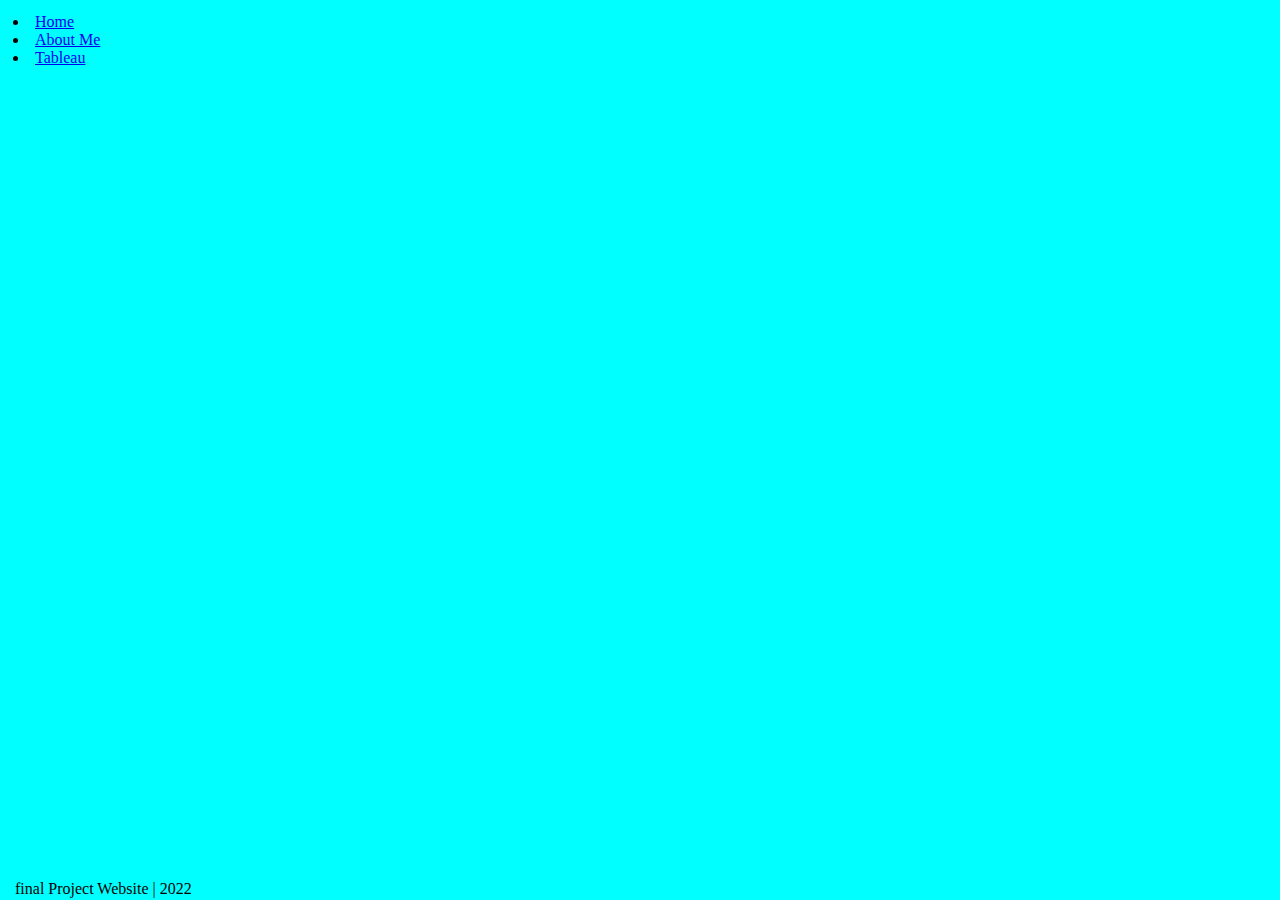
<file: html/tableau.html>
<!-- Chance Petersen 6/13-->
<html lang="en">
    <head>
        <title>Chance Petersen - Tableau</title>

        
        <link href="../styles/mystyles.css" rel="stylesheet" />
    </head>

    <body>





<div class="pos">
        <li class="nav-item"><a class="nav-link px-lg-3 py-3 py-lg-4" href="../index.html">Home</a></li>
        <li class="nav-item"><a class="nav-link px-lg-3 py-3 py-lg-4" href="about me.html">About Me</a></li>
        <li class="nav-item"><a class="nav-link px-lg-3 py-3 py-lg-4" href="tableau.html">Tableau</a></li>
</div>


<div class="pos tab1">

    <div class='tableauPlaceholder'   id='viz1655183260107' style='position: relative'><noscript><a href='#'><img alt='Sheet 10 ' src='https:&#47;&#47;public.tableau.com&#47;static&#47;images&#47;da&#47;dashbord1_16542022285310&#47;Sheet10&#47;1_rss.png' style='border: none' /></a></noscript><object class='tableauViz'  style='display:none;'><param name='host_url' value='https%3A%2F%2Fpublic.tableau.com%2F' /> <param name='embed_code_version' value='3' /> <param name='site_root' value='' /><param name='name' value='dashbord1_16542022285310&#47;Sheet10' /><param name='tabs' value='no' /><param name='toolbar' value='yes' /><param name='static_image' value='https:&#47;&#47;public.tableau.com&#47;static&#47;images&#47;da&#47;dashbord1_16542022285310&#47;Sheet10&#47;1.png' /> <param name='animate_transition' value='yes' /><param name='display_static_image' value='yes' /><param name='display_spinner' value='yes' /><param name='display_overlay' value='yes' /><param name='display_count' value='yes' /><param name='language' value='en-US' /><param name='filter' value='publish=yes' /></object></div>                <script type='text/javascript'>                    var divElement = document.getElementById('viz1655183260107');                    var vizElement = divElement.getElementsByTagName('object')[0];                    vizElement.style.width='100%';vizElement.style.height=(divElement.offsetWidth*0.75)+'px';                    var scriptElement = document.createElement('script');                    scriptElement.src = 'https://public.tableau.com/javascripts/api/viz_v1.js';                    vizElement.parentNode.insertBefore(scriptElement, vizElement);                </script>

</div>



<div class="pos tab2">
    <div class='tableauPlaceholder' id='viz1655184296550' style='position: relative'><noscript><a href='#'><img alt='Sheet 11 ' src='https:&#47;&#47;public.tableau.com&#47;static&#47;images&#47;da&#47;dashbord1_16542022285310&#47;Sheet11&#47;1_rss.png' style='border: none' /></a></noscript><object class='tableauViz'  style='display:none;'><param name='host_url' value='https%3A%2F%2Fpublic.tableau.com%2F' /> <param name='embed_code_version' value='3' /> <param name='site_root' value='' /><param name='name' value='dashbord1_16542022285310&#47;Sheet11' /><param name='tabs' value='no' /><param name='toolbar' value='yes' /><param name='static_image' value='https:&#47;&#47;public.tableau.com&#47;static&#47;images&#47;da&#47;dashbord1_16542022285310&#47;Sheet11&#47;1.png' /> <param name='animate_transition' value='yes' /><param name='display_static_image' value='yes' /><param name='display_spinner' value='yes' /><param name='display_overlay' value='yes' /><param name='display_count' value='yes' /><param name='language' value='en-US' /><param name='filter' value='publish=yes' /></object></div>                <script type='text/javascript'>                    var divElement = document.getElementById('viz1655184296550');                    var vizElement = divElement.getElementsByTagName('object')[0];                    vizElement.style.width='100%';vizElement.style.height=(divElement.offsetWidth*0.75)+'px';                    var scriptElement = document.createElement('script');                    scriptElement.src = 'https://public.tableau.com/javascripts/api/viz_v1.js';                    vizElement.parentNode.insertBefore(scriptElement, vizElement);                </script>
</div>


<div class="pos tab3">
    <div class='tableauPlaceholder' id='viz1655184408003' style='position: relative'><noscript><a href='#'><img alt='Sheet 12 ' src='https:&#47;&#47;public.tableau.com&#47;static&#47;images&#47;da&#47;dashbord1_16542022285310&#47;Sheet12&#47;1_rss.png' style='border: none' /></a></noscript><object class='tableauViz'  style='display:none;'><param name='host_url' value='https%3A%2F%2Fpublic.tableau.com%2F' /> <param name='embed_code_version' value='3' /> <param name='site_root' value='' /><param name='name' value='dashbord1_16542022285310&#47;Sheet12' /><param name='tabs' value='no' /><param name='toolbar' value='yes' /><param name='static_image' value='https:&#47;&#47;public.tableau.com&#47;static&#47;images&#47;da&#47;dashbord1_16542022285310&#47;Sheet12&#47;1.png' /> <param name='animate_transition' value='yes' /><param name='display_static_image' value='yes' /><param name='display_spinner' value='yes' /><param name='display_overlay' value='yes' /><param name='display_count' value='yes' /><param name='language' value='en-US' /><param name='filter' value='publish=yes' /></object></div>                <script type='text/javascript'>                    var divElement = document.getElementById('viz1655184408003');                    var vizElement = divElement.getElementsByTagName('object')[0];                    vizElement.style.width='100%';vizElement.style.height=(divElement.offsetWidth*0.75)+'px';                    var scriptElement = document.createElement('script');                    scriptElement.src = 'https://public.tableau.com/javascripts/api/viz_v1.js';                    vizElement.parentNode.insertBefore(scriptElement, vizElement);                </script>
</div>


<div class="pos tab4">
    <div class='tableauPlaceholder' id='viz1655184489502' style='position: relative'><noscript><a href='#'><img alt='Sheet 13 ' src='https:&#47;&#47;public.tableau.com&#47;static&#47;images&#47;da&#47;dashbord1_16542022285310&#47;Sheet13&#47;1_rss.png' style='border: none' /></a></noscript><object class='tableauViz'  style='display:none;'><param name='host_url' value='https%3A%2F%2Fpublic.tableau.com%2F' /> <param name='embed_code_version' value='3' /> <param name='site_root' value='' /><param name='name' value='dashbord1_16542022285310&#47;Sheet13' /><param name='tabs' value='no' /><param name='toolbar' value='yes' /><param name='static_image' value='https:&#47;&#47;public.tableau.com&#47;static&#47;images&#47;da&#47;dashbord1_16542022285310&#47;Sheet13&#47;1.png' /> <param name='animate_transition' value='yes' /><param name='display_static_image' value='yes' /><param name='display_spinner' value='yes' /><param name='display_overlay' value='yes' /><param name='display_count' value='yes' /><param name='language' value='en-US' /><param name='filter' value='publish=yes' /></object></div>                <script type='text/javascript'>                    var divElement = document.getElementById('viz1655184489502');                    var vizElement = divElement.getElementsByTagName('object')[0];                    vizElement.style.width='100%';vizElement.style.height=(divElement.offsetWidth*0.75)+'px';                    var scriptElement = document.createElement('script');                    scriptElement.src = 'https://public.tableau.com/javascripts/api/viz_v1.js';                    vizElement.parentNode.insertBefore(scriptElement, vizElement);                </script>
</div>





        <!--Footer-->
        <div class="pos ftPosi">
            <p>&nbsp;</p>
            <p>final Project Website | 2022</p>
        </div>

    </body>
</html>
</file>
<file: styles/mystyles.css>
body {background-color: aqua;}



.pos {
    position: absolute;
    padding: 5px;
    border: 5px;
}

.home { 
    
    text-align: center;
    color: white;
    font-family: 'Times New Roman', Times, serif;
    left: 250px;
    top: 300px;
    right: 250px;
    font-style: italic;
}

.subhome {
    
    text-align: center;
    color: white; 
    font-family: cursive;
    top: 400px;
    left: 250px;
    right: 250px;
    text-decoration: underline;
}

.metalist {
    text-align: center;
    color: navy;
    font-family:'Times New Roman', Times, serif;
    left: 250px;
    right: 250px;
    
}
.posi {
    position: absolute;
    border: 5px  ;
    padding: 5px;
    
}

.link {
    
    left: 250px;
    right: 250px;
    text-align: center;
    font-size: 25px;
    font-weight: bold;
}

.link:hover {
    color: white;
}

.video {   
position: absolute;
text-align: center;
    right: 250px;
    left: 250px;
     
 }

 .surf {
     
     right: 950px;
     left: 50px;
     bottom: 300px;
 }
    
 .hiking {

     left: 1300px;
     right: 50px;
     bottom: 300px;
 }

.resume {

    text-align: center;
    left: 250px;
    right: 250px;
    text-decoration: underline;
}

.davislink {
    color: blue;
}

.contact {
    text-align: center;
    left: 250px;
    right: 250px;
    text-decoration: underline;
}

.piano {
    text-align: center;
    left: 250px;
    right: 250px;
}


.ftPosi {
    bottom: 5px;
    left:10px;
    right:10px;
    height:60px;
}

.tab1 {
    width: 750px;
    text-align: center;
    left: 40px;
    right: 50px;
    top: 200px;
}

.tab2 {
    width: 750px;
    text-align: center;
    left: 800px;
    right: 50px;
    top: 200px;
}

.tab3 {
    width: 750px;
    text-align: center;
    left: 750px;
    right: 10px;
    top: 800px;
}

.tab4 {
    width: 650px;
    text-align: center;
    left: 30px;
    right: 50px;
    top: 800px;
}
</file>
